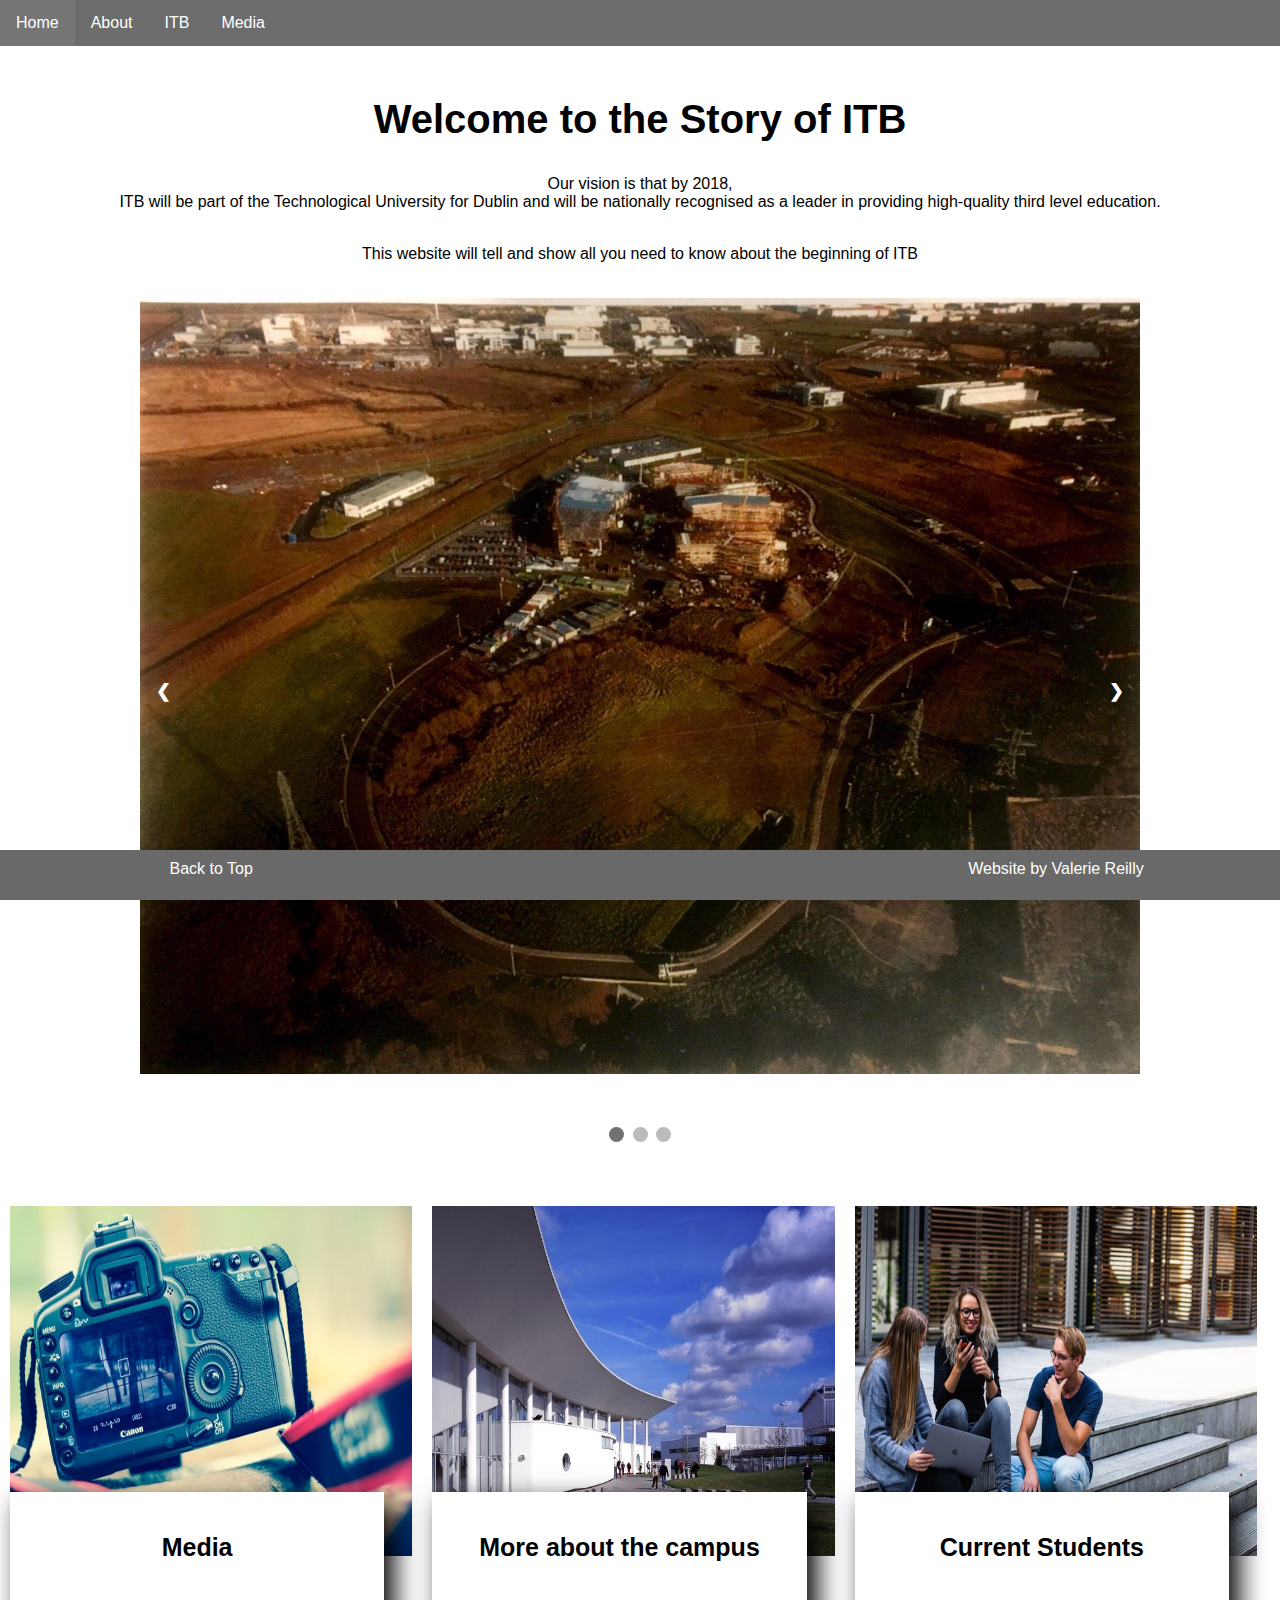
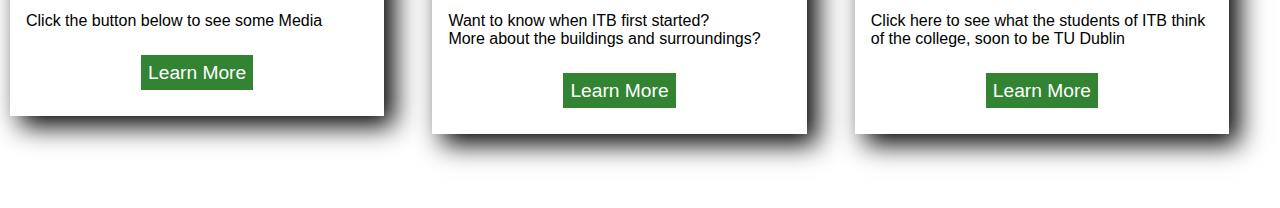
<file: DreamWeaver Website/index.html>
<!doctype html>
<html>
	<!-- how to comment -->
<head>
<meta charset="UTF-8">
	<meta name="viewport" content="width=device-width, initial-scale=1">
<title>ITB</title>
<style type="text/css">
@import url("css/style.css");
</style>
</head>
	
<body>
<header id ="top">
    <div class="navbar">
		
	<a href="index.html">Home</a>
	
<div class="dropdown">
    <button class="dropbtn">About 
    <i class="fa fa-caret-down"></i>
    </button>
	<div class="dropdown-content">
     <a href="ecology.html">Ecology</a>
     <a href="biodiversity.html">Biodiversity</a>
     <a href="location.html">Location</a>
   </div>
	</div> 
	
	<div class="dropdown">
    <button class="dropbtn">ITB 
    <i class="fa fa-caret-down"></i>
    </button>
	<div class="dropdown-content">
     <a href="students.html">Current Students</a>
     <a href="what.html">What is ITB?</a>
     <a href="information.html">History of ITB</a> 
	</div> 
	</div> 
<div class="dropdown">
    <button class="dropbtn"> Media
    <i class="fa fa-caret-down"></i>
    </button>
	<div class="dropdown-content">
     <a href="gallery.html">Gallery </a>
     <a href="experiances.html">Experiances</a>
     <a href="#">Video </a>
   </div>
	</div> 
</div> 
<br>
	<h2>Welcome to the Story of ITB </h2>
</header>
	<center> 
	<p> Our vision is that by 2018, <br> ITB will be part of the Technological University for Dublin and will be nationally recognised as a leader in providing high-quality third level education.</p> <br> This website will tell and show all you need to know about the beginning of ITB</center> 
	
	

	<div id="container"> 


	<div class="slideshow-container">

<div class="mySlides fade">
   <img src="images/file2.jpeg"  style="width:100%" height="100%">
</div>

<div class="mySlides fade">
  <img src="images/campus copy.jpg" style="width:100%" height="100%">
</div>

<div class="mySlides fade">
	<img src="images/itb-sign.jpg" style="width: 100%" height="100%"> 
</div>

<a class="prev" onclick="plusSlides(-1)">&#10094;</a>
<a class="next" onclick="plusSlides(1)">&#10095;</a>

</div>
<br>

<div style="text-align:center">
  <span class="dot" onclick="currentSlide(1)"></span> 
  <span class="dot" onclick="currentSlide(2)"></span> 
  <span class="dot" onclick="currentSlide(3)"></span> 
</div>

<script>
var slideIndex = 1;
showSlides(slideIndex);

function plusSlides(n) {
  showSlides(slideIndex += n);
}

function currentSlide(n) {
  showSlides(slideIndex = n);
}

function showSlides(n) {
  var i;
  var slides = document.getElementsByClassName("mySlides");
  var dots = document.getElementsByClassName("dot");
  if (n > slides.length) {slideIndex = 1}    
  if (n < 1) {slideIndex = slides.length}
  for (i = 0; i < slides.length; i++) {
      slides[i].style.display = "none";  
  }
  for (i = 0; i < dots.length; i++) {
      dots[i].className = dots[i].className.replace(" active", "");
  }
  slides[slideIndex-1].style.display = "block";  
  dots[slideIndex-1].className += " active";
}
</script>
  <br> 
  <div class = "row">
    <div class = "column">
      <div class="box-container">
          <img src="images/media.jpeg" alt="media">
          <div class="text-container">
            <h3>Media</h3>
            <p> Click the button below to see some Media</p>
              <div class="button-container">
                  <a class="button" href="information.html">Learn More</a>
                </div>
          </div>
      </div>
      </div>
      <div class = "column">
        <div class="box-container">
            <img src="images/campus.jpg" alt="itb-campus">
            <div class="text-container">
                <h3>More about the campus</h3>
                <p>Want to know when ITB first started? <br> More about the buildings and surroundings?  </p>
                <div class="button-container">
                    <a class="button" href="information.html">Learn More</a>
                  </div>
            </div>
        </div>
        </div>
        <div class = "column">
          <div class="box-container">
              <img src="images/students.jpeg" alt="student-reviews">
              <div class="text-container">
                  <h3> Current Students </h3>
                  <p>Click here to see what the students of ITB think of the college, soon to be TU Dublin</p>
                  <div class="button-container">
                      <a class="button" href="students.html">Learn More</a>
                    </div>
              </div>
             
          </div>
        </div>
        </div>
  
    </div>
<footer>
  <div class ="row">
    <div class = "column">
  <a href = "#top">Back to Top</a>
  </div>
  <div class = "column"></div>
  <div class = "column">Website by Valerie Reilly</div>
  </div>
</footer> 
</body>
</html>
</file>
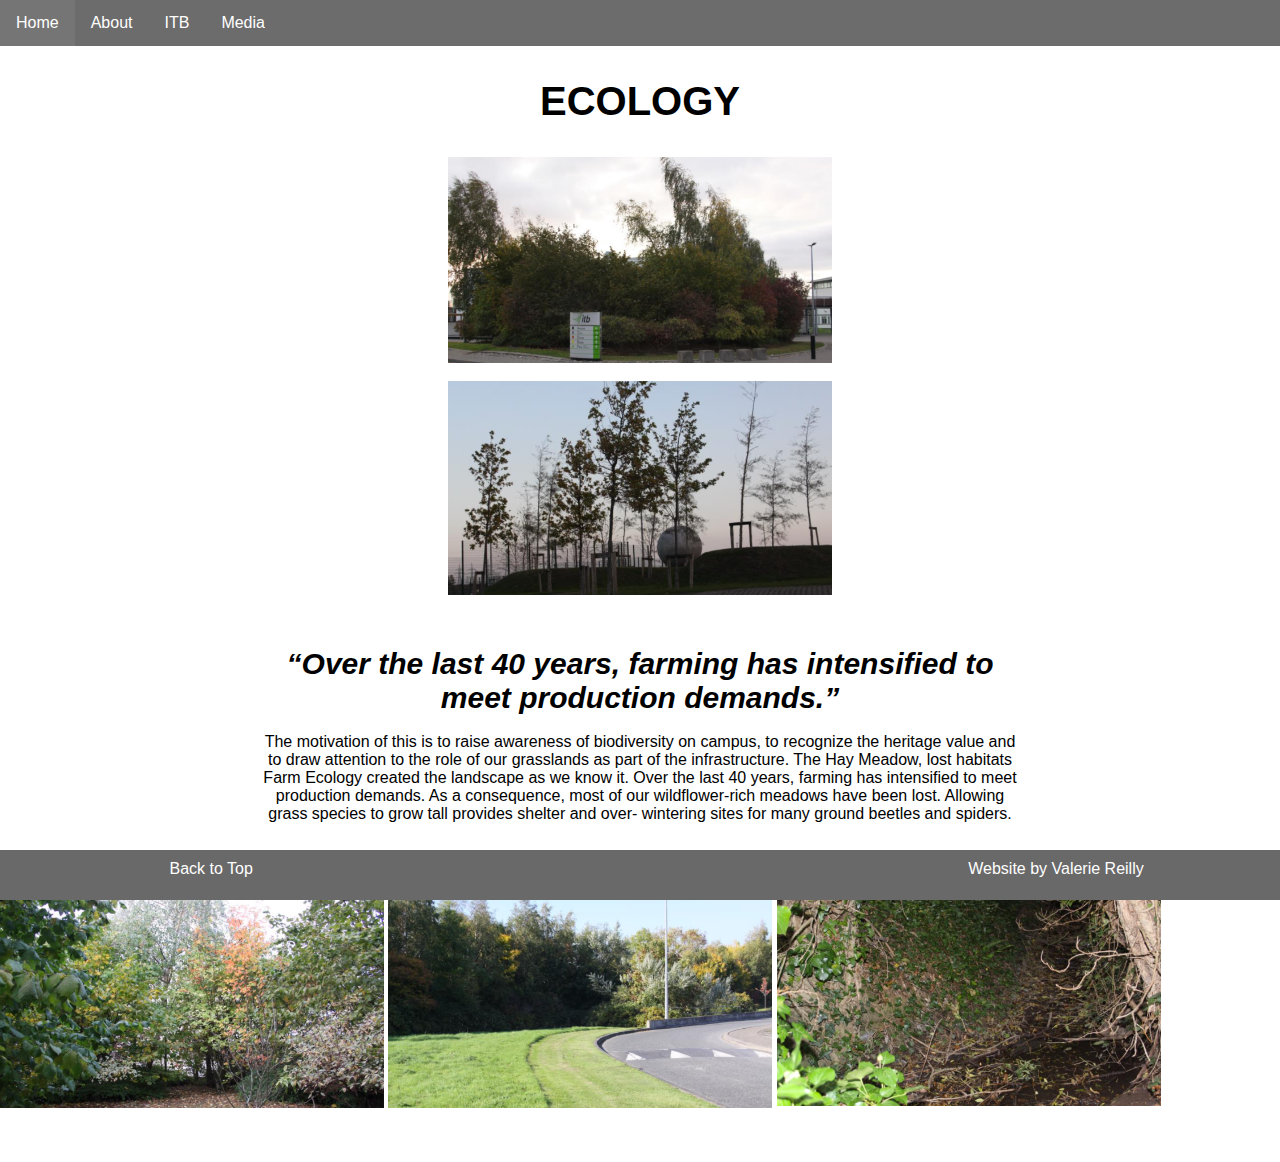
<file: DreamWeaver Website/ecology.html>
<!doctype html>
<html>
	<!-- how to comment -->
<head>
<meta charset="UTF-8">
	<meta name="viewport" content="width=device-width, initial-scale=1">
<title>ITB</title>
<link href="css/style.css" rel="stylesheet" type="text/css">
</head>
	
<body>
<header id ="top">
        <div class="navbar">
          
            <a href="index.html">Home</a>
          <div class="dropdown">
              <button class="dropbtn">About 
              <i class="fa fa-caret-down"></i>
              </button>
            <div class="dropdown-content">
               <a href="ecology.html">Ecology</a>
               <a href="biodiversity.html">Biodiversity</a>
               <a href="location.html">Location</a>
             </div>
            </div> 
            
            <div class="dropdown">
              <button class="dropbtn">ITB 
              <i class="fa fa-caret-down"></i>
              </button>
            <div class="dropdown-content">
               <a href="students.html">Current Students</a>
               <a href="what.html">What is ITB?</a>
               <a href="information.html">History of ITB</a> 
            </div> 
            </div> 
            <div class="dropdown">
                <button class="dropbtn"> Media
                <i class="fa fa-caret-down"></i>
                </button>
              <div class="dropdown-content">
                 <a href="gallery.html">Gallery </a>
               </div>
              </div> 
          </div>
        
    </header>
        <h2>ECOLOGY</h2>
		  <center>
            <div> <img class = "medium-img" src = "images/Screen Shot 2018-12-13 at 10.29.14.png" style="width:30%;" ></div> <br> 
			  <img class = "medium-img" src = "images/Screen Shot 2018-12-13 at 10.32.17.png"  style="width:30%;" >
          </center> 
       
<p class = "text-column">
            <br><br>
            <q>Over the last 40 years, farming has intensified to meet production demands.</q>
            <br><br>
The motivation of this is to raise awareness of biodiversity on campus, to recognize the heritage value and to draw attention to the role of our grasslands as part of the infrastructure.  
The Hay Meadow, lost habitats
Farm Ecology created the landscape as we know it. Over the last 40 years, farming has intensified to meet production demands. As a consequence, most of our wildflower-rich meadows have been lost. Allowing grass species to grow tall provides shelter and over- wintering sites for many ground beetles and spiders. </p> 
       <img class = "medium-img" src = "images/Screen Shot 2018-12-13 at 10.32.31.png"  style="width:30%;" > 
	<img class = "medium-img" src = "images/Screen Shot 2018-12-13 at 10.32.22.png"  style="width:30%;" >
	<img class = "medium-img" src = "images/Screen Shot 2018-12-13 at 10.37.31.png"  style="width:30%;" > 
	<br> <br> <br> <br> 
<footer>
    <div class ="row">
    <div class = "column">
        <a href = "#top">Back to Top</a>
    </div>
    <div class = "column"></div>
    <div class = "column">Website by Valerie Reilly</div>
    </div>
</footer>
</html> 
</body>
</file>
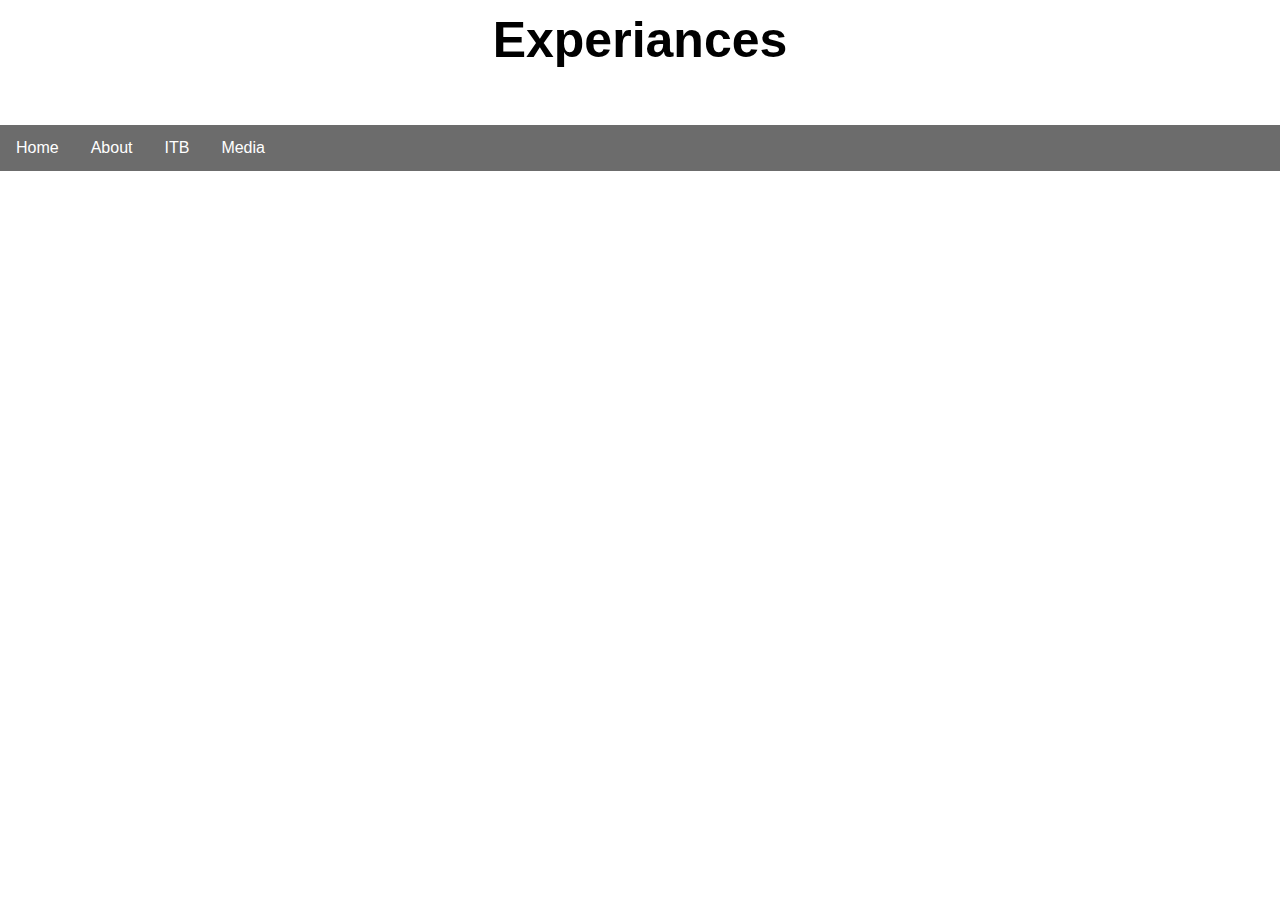
<file: DreamWeaver Website/experiances.html>
<!doctype html>
<html>
	<!-- how to comment -->
<head>
<meta charset="UTF-8">
	<meta name="viewport" content="width=device-width, initial-scale=1">
<title>ITB</title>
<style type="text/css">
@import url("css/style.css");
</style>
<link href="css/style.css" rel="stylesheet" type="text/css">
</head>
	
<body>
<header> 
	<center> <h1> Experiances </h1> </center>
</header>
	
<div id="container"> 

<div class="navbar">
		
	<a href="index.html">Home</a>
	
<div class="dropdown">
    <button class="dropbtn">About 
    <i class="fa fa-caret-down"></i>
    </button>
	<div class="dropdown-content">
     <a href="ecology.html">Ecology</a>
     <a href="biodiversity.html">Biodiversity</a>
     <a href="location.html">Location</a>
   </div>
	</div> 
	
	<div class="dropdown">
    <button class="dropbtn">ITB 
    <i class="fa fa-caret-down"></i>
    </button>
	<div class="dropdown-content">
     <a href="students.html">Current Students</a>
     <a href="what.html">What is ITB?</a>
     <a href="information.html">Information Development</a> 
	</div> 
	</div> 
<div class="dropdown">
    <button class="dropbtn"> Media
    <i class="fa fa-caret-down"></i>
    </button>
	<div class="dropdown-content">
     <a href="gallery.html">Gallery </a>
     <a href="experiances.html">Experiances</a>
     <a href="#">Video </a>
   </div>
	</div> 
</div>
</file>
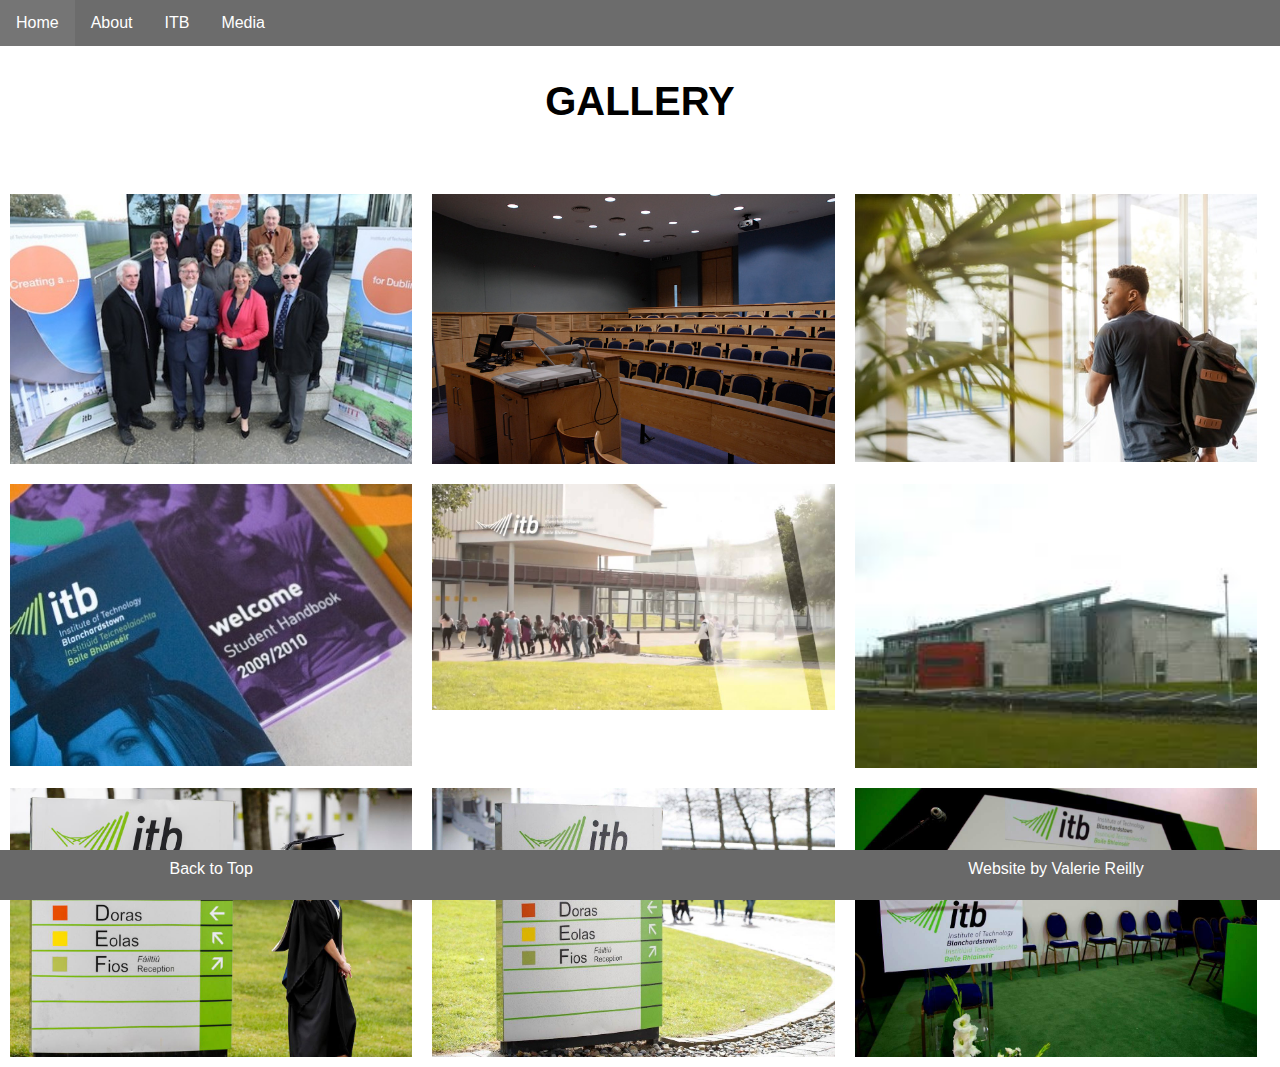
<file: DreamWeaver Website/gallery.html>
<!doctype html>
<html>
	<!-- how to comment -->
<head>
<meta charset="UTF-8">
	<meta name="viewport" content="width=device-width, initial-scale=1">
<title>ITB</title>
<style type="text/css">
@import url("css/style.css");
</style>
<link href="css/style.css" rel="stylesheet" type="text/css">
</head>
	
<body>
        <header id ="top">
                <div class="navbar">
        
                    <a href="index.html">Home</a>
                  <div class="dropdown">
                      <button class="dropbtn">About 
                      <i class="fa fa-caret-down"></i>
                      </button>
                    <div class="dropdown-content">
                       <a href="ecology.html">Ecology</a>
                       <a href="biodiversity.html">Biodiversity</a>
                       <a href="location.html">Location</a>
                     </div>
                    </div> 
                    
                    <div class="dropdown">
                      <button class="dropbtn">ITB 
                      <i class="fa fa-caret-down"></i>
                      </button>
                    <div class="dropdown-content">
                       <a href="students.html">Current Students</a>
                       <a href="what.html">What is ITB?</a>
                       <a href="information.html">History of ITB</a> 
                    </div> 
                    </div> 
                    <div class="dropdown">
                        <button class="dropbtn"> Media
                        <i class="fa fa-caret-down"></i>
                        </button>
                      <div class="dropdown-content">
                         <a href="gallery.html">Gallery </a>
                       </div>
                      </div> 
                  </div>
              <div class = "background-image">
                <h2>GALLERY</h2> 
              <div>
            </header>
<div class = "row gallery-section">
<div class="column">
        <a target="_blank" href="images/tudublin.jpg">
          <img class ="gallery-img" src="images/tudublin.jpg" alt="itb" width="600" height="400">
        </a>
      </div>
      
      <div class="column gallery">
        <a target="_blank" href="images/lecture-hall.jpg">
          <img class ="gallery-img" src="images/lecture-hall.jpg" alt="lecture-hall" width="600" height="400">
        </a>
      </div>

      <div class="column gallery">
        <a target="_blank" href="images/college.jpg">
          <img class ="gallery-img" src="images/college.jpeg" alt="college" width="600" height="400">
        </a>
      </div>
</div>
<div class = "row">
    <div class="column">
        <a target="_blank" href="images/itb-handbook.jpg">
            <img class ="gallery-img" src="images/itb-handbook.jpg" alt="itb-handbook" width="600" height="400">
        </a>
    </div>
              
    <div class="column gallery">
        <a target="_blank" href="images/itb-night.jpg">
            <img class ="gallery-img" src="images/campus copy.jpg" alt="itb-night-time" width="600" height="400">
        </a>
    </div>
        
<div class="column gallery">
    <a target="_blank" href="images/itb-campus-2.jpg">
        <img class ="gallery-img" src="images/itb-campus-2.jpg" alt="itb-campus" width="600" height="400">
    </a>
    </div>
</div>
<div class = "row">
    <div class="column">
        <a target="_blank" href="images/graduation.jpg">
            <img class ="gallery-img" src="images/graduation.jpg" alt="graduation" width="600" height="400">
        </a>
    </div>
                  
    <div class="column gallery">
        <a target="_blank" href="images/itb-sign.jpg">
            <img class ="gallery-img" src="images/itb-sign.jpg" alt="itb-sign" width="600" height="400">
        </a>
    </div>
            
    <div class="column gallery">
        <a target="_blank" href="images/itb-grad.jpg">
            <img class ="gallery-img" src="images/itb-grad.jpg" alt="itb-grad" width="600" height="400">
        </a>
        </div>
    </div>

    <footer>
            <div class ="row">
            <div class = "column">
                <a href = "#top">Back to Top</a>
            </div>
            <div class = "column"></div>
            <div class = "column">Website by Valerie Reilly</div>
            </div>
        </footer>
        </body>
</file>
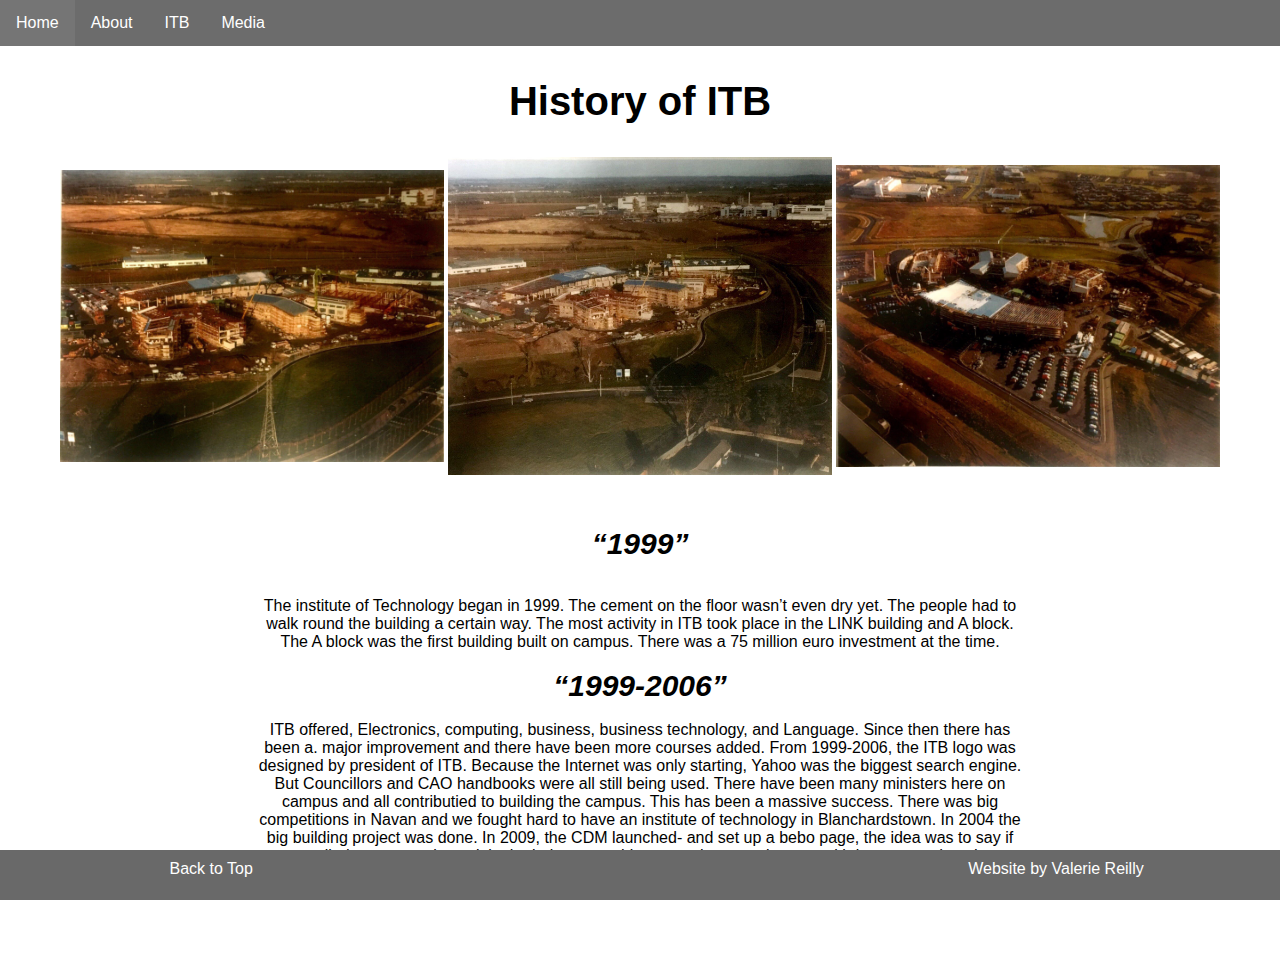
<file: DreamWeaver Website/information.html>
<!doctype html>
<html>
	<!-- how to comment -->
<head>
<meta charset="UTF-8">
	<meta name="viewport" content="width=device-width, initial-scale=1">
<title>ITB</title>
<link href="css/style.css" rel="stylesheet" type="text/css">
</head>
	
<body>
        <header id ="top">
                <div class="navbar">
                    <a href="index.html">Home</a>
                  <div class="dropdown">
                      <button class="dropbtn">About 
                      <i class="fa fa-caret-down"></i>
                      </button>
                    <div class="dropdown-content">
                       <a href="ecology.html">Ecology</a>
                       <a href="biodiversity.html">Biodiversity</a>
                       <a href="location.html">Location</a>
                     </div>
                    </div> 
                    
                    <div class="dropdown">
                      <button class="dropbtn">ITB 
                      <i class="fa fa-caret-down"></i>
                      </button>
                    <div class="dropdown-content">
                       <a href="students.html">Current Students</a>
                       <a href="what.html">What is ITB?</a>
                       <a href="information.html">History of ITB </a> 
                    </div> 
                    </div> 
                    <div class="dropdown">
                        <button class="dropbtn"> Media
                        <i class="fa fa-caret-down"></i>
                        </button>
                      <div class="dropdown-content">
                         <a href="gallery.html">Gallery </a>
                       </div>
                      </div> 
                  </div>
              
            </header>
                <h2>History of ITB </h2>
				  
               <center> <img class = "medium-img" src = "images/file5.jpeg"  style="width:30%;" >
				   <img class = "medium-img" src = "images/file4.jpeg"  style="width:30%;" >
				  <img class = "medium-img" src = "images/file1.jpeg"  style="width:30%;" >
				  </center> 
               
                <p class = "text-column">
                    <br><br>
                    <q>1999</q>
                    <br><br>
                    <br> 
                    The institute of Technology began in 1999.  The cement on the floor wasn’t even dry yet. The people had to walk round the building a certain way. The most activity in ITB took place in the LINK building and A block. The A block was the first building built on campus. There was a 75 million euro investment at the time. 
			<br><br>
                    <q>1999-2006</q>
                    <br><br>
                   ITB offered, Electronics, computing, business, business technology, and Language. Since then there has been a. major improvement and there have been more courses added.
					From 1999-2006, the ITB logo was designed by president of ITB. 
                   Because the Internet was only starting, Yahoo was the biggest search engine. But Councillors and CAO handbooks were all still being used. There have been many ministers here on campus and all contributied to building the campus. This has been a massive success. 

There was big competitions in Navan and we fought hard to have an institute of technology in Blanchardstown. 
In 2004 the big building project was done. In 2009, the CDM launched- and set up a bebo page, the idea was to say if you applied to course please join the bebo page, this was a chance to interact with lectures and students. Since then information communicating through channels eg: snapchat, Instagram, twitter and facebook, Social Media have been used. 

                </p>
                
        <footer>
            <div class ="row">
            <div class = "column">
                <a href = "#top">Back to Top</a>
            </div>
            <div class = "column"></div>
            <div class = "column">Website by Valerie Reilly</div>
            </div>
        </footer>
        </body>
</file>
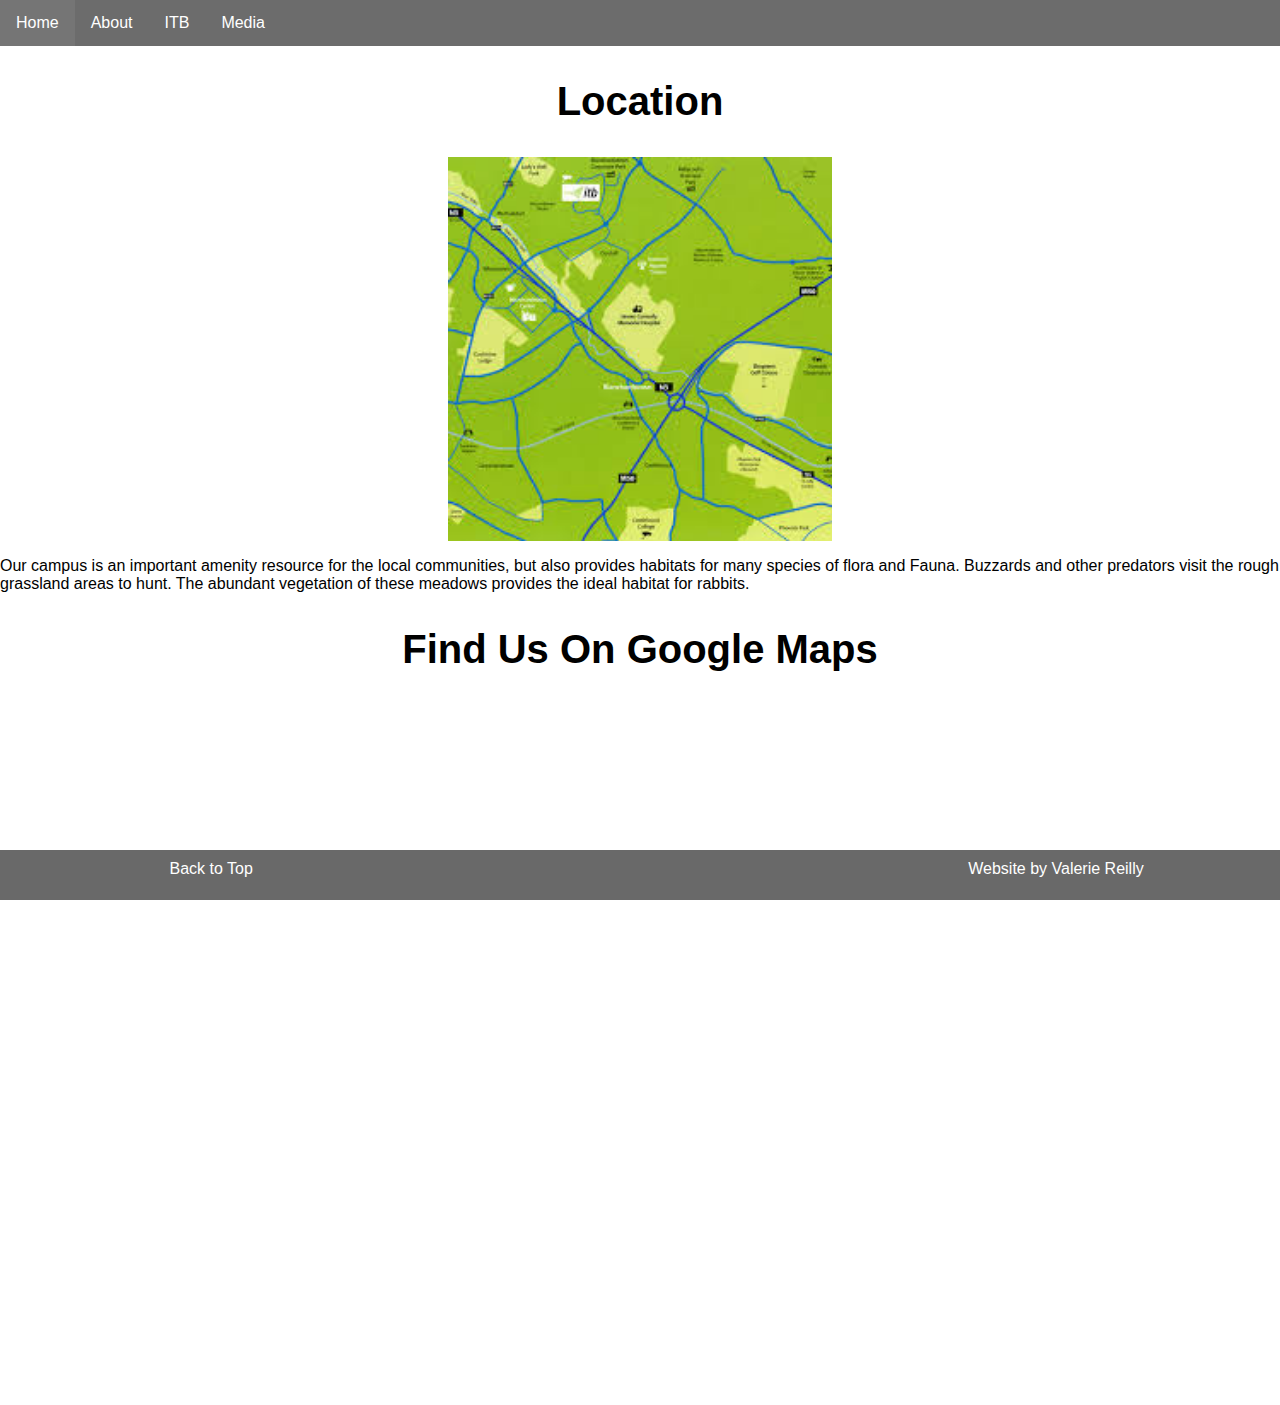
<file: DreamWeaver Website/location.html>
<!doctype html>
<html>
	<!-- how to comment -->
<head>
<meta charset="UTF-8">
	<meta name="viewport" content="width=device-width, initial-scale=1">
<title>ITB</title>
<link href="css/style.css" rel="stylesheet" type="text/css">
</head>
<body>
        <header id ="top">
                <div class="navbar">
                  
                    <a href="index.html">Home</a>
                  <div class="dropdown">
                      <button class="dropbtn">About 
                      <i class="fa fa-caret-down"></i>
                      </button>
                    <div class="dropdown-content">
                       <a href="ecology.html">Ecology</a>
                       <a href="biodiversity.html">Biodiversity</a>
                       <a href="location.html">Location</a>
                     </div>
                    </div> 
                    
                    <div class="dropdown">
                      <button class="dropbtn">ITB 
                      <i class="fa fa-caret-down"></i>
                      </button>
                    <div class="dropdown-content">
                       <a href="students.html">Current Students</a>
                       <a href="what.html">What is ITB?</a>
                       <a href="information.html">History of ITB</a> 
                    </div> 
                    </div> 
                    <div class="dropdown">
                        <button class="dropbtn"> Media
                        <i class="fa fa-caret-down"></i>
                        </button>
                      <div class="dropdown-content">
                         <a href="gallery.html">Gallery </a>
                       </div>
                      </div> 
			</div>
                <h2>Location</h2> 
            </header>
				  <center>  <img class = "medium-img" src = "images/itb-location.jpg"  style="width:30%;" > </center>
				  <p>  Our campus is an important amenity resource for the local communities, but also provides habitats for many species of flora and Fauna. Buzzards and other predators visit the rough grassland areas to hunt. The abundant vegetation of these meadows provides the ideal habitat for rabbits. </p>
                <h2>Find Us On Google Maps</h2>




                <div class="mapouter"><div class="gmap_canvas"><iframe width="100%" height="700" id="gmap_canvas" src="https://maps.google.com/maps?q=ITB%20BLAN&t=&z=13&ie=UTF8&iwloc=&output=embed" frameborder="0" scrolling="no" marginheight="0" marginwidth="0"></iframe><a href="https://www.pureblack.de/webdesign-muenster/"></a></div><style>.mapouter{text-align:right;height:700px;width:100%;}.gmap_canvas {overflow:hidden;background:none!important;height:700px;width:100%;}</style></div>
            <!--GOOGLE MAPS HERE-->







        <footer>
            <div class ="row">
            <div class = "column">
                <a href = "#top">Back to Top</a>
            </div>
            <div class = "column"></div>
            <div class = "column">Website by Valerie Reilly</div>
            </div>
        </footer>
        </body>
</file>
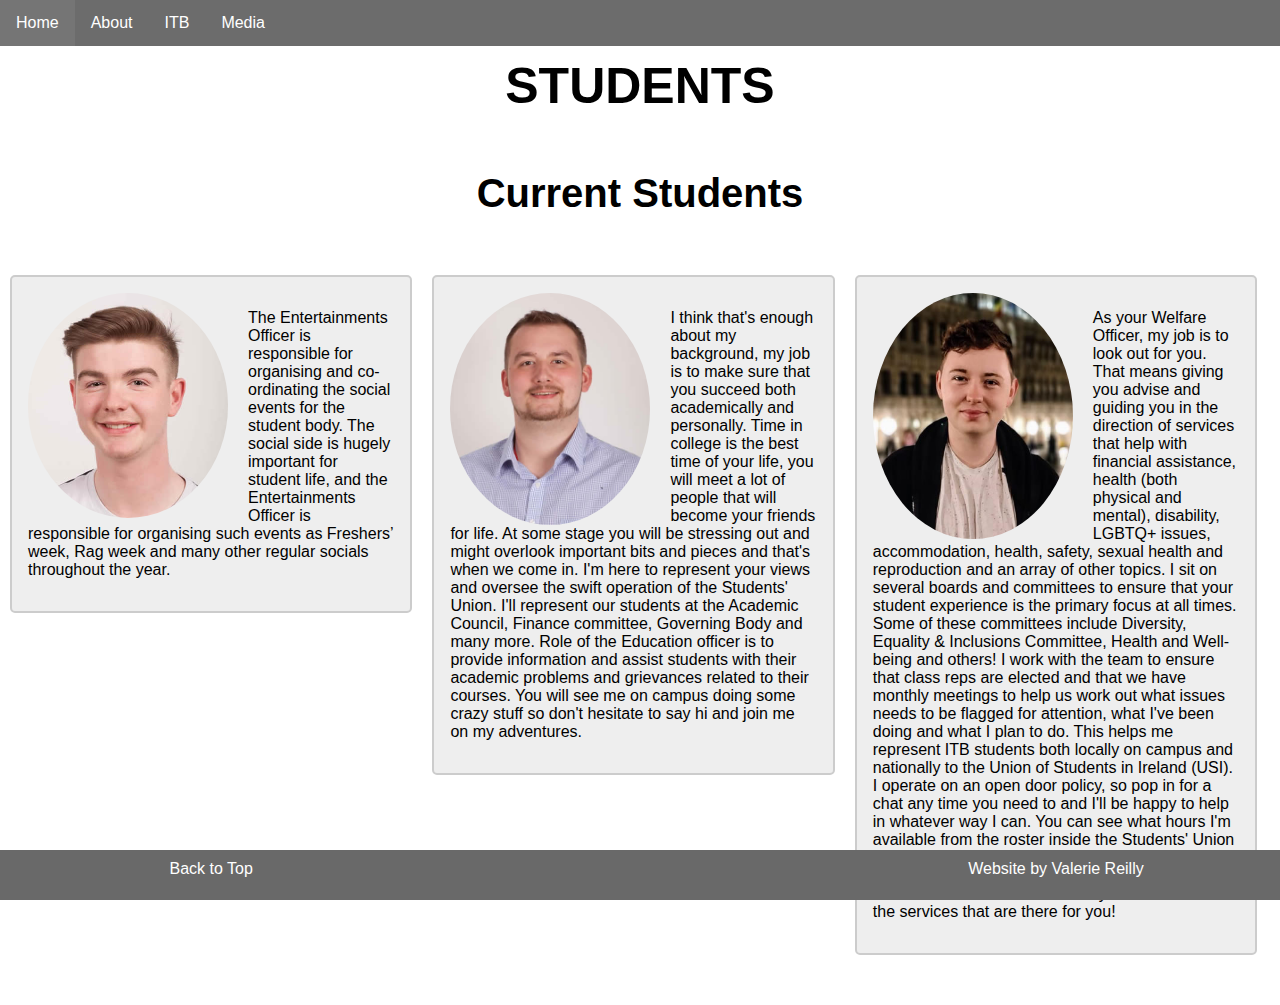
<file: DreamWeaver Website/students.html>
<!doctype html>
<html>
	<!-- how to comment -->
<head>
<meta charset="UTF-8">
	<meta name="viewport" content="width=device-width, initial-scale=1">
<title>ITB</title>
<link href="css/style.css" rel="stylesheet" type="text/css">
</head>
	
<body>
    <body>
<header id ="top">
<div class="navbar">
        <a href="index.html">Home</a>
        <div class="dropdown">
            <button class="dropbtn">About 
            <i class="fa fa-caret-down"></i>
            </button>
        <div class="dropdown-content">
            <a href="ecology.html">Ecology</a>
            <a href="biodiversity.html">Biodiversity</a>
            <a href="location.html">Location</a>
            </div>
        </div> 
        
        <div class="dropdown">
            <button class="dropbtn">ITB 
            <i class="fa fa-caret-down"></i>
            </button>
        <div class="dropdown-content">
            <a href="students.html">Current Students</a>
            <a href="what.html">What is ITB?</a>
            <a href="information.html">History of ITB</a> 
        </div> 
        </div> 
        <div class="dropdown">
            <button class="dropbtn"> Media
            <i class="fa fa-caret-down"></i>
            </button>
            <div class="dropdown-content">
                <a href="gallery.html">Gallery </a>
            </div>
            </div> 
	</div>
        <h1>STUDENTS</h1> 
       
    </header>
    <h2>Current Students</h2>
        <div class = "column">
            <div class="testomonial-container">
                <img src="images/MarkDoyleStudentUnion_001.jpg" alt="student-picture" style="width:200px">
                <p>The Entertainments Officer is responsible for organising and co-ordinating the social events for the student body.

The social side is hugely important for student life, and the Entertainments Officer is responsible for organising such events as Freshers’ week, Rag week and many other regular socials throughout the year.</p>
            </div>
        </div>
        <div class = "column">
            <div class="testomonial-container">
                <img src="images/Kris_Sulkowski_000.jpg" alt="student-picture" style="width:200px">
                <p>I think that's enough about my background, my job is to make sure that you succeed both academically and personally. Time in college is the best time of your life, you will meet a lot of people that will become your friends for life. At some stage you will be stressing out and might overlook important bits and pieces and that's when we come in.

I'm here to represent your views and oversee the swift operation of the Students' Union. I'll represent our students at the Academic Council, Finance committee, Governing Body and many more. Role of the Education officer is to provide information and assist students with their academic problems and grievances related to their courses. 

You will see me on campus doing some crazy stuff so don't hesitate to say hi and join me on my adventures.</p>
            </div>
        </div>
        <div class = "column">   
         <div class="testomonial-container">
                <img src="images/Luke_Daly_000.jpg" alt="student-picture" style="width:200px">
                <p>As your Welfare Officer, my job is to look out for you. That means giving you advise and guiding you in the direction of services that help with financial assistance, health (both physical and mental), disability, LGBTQ+ issues, accommodation, health, safety, sexual health and reproduction and an array of other topics.

I sit on several boards and committees to ensure that your student experience is the primary focus at all times. Some of these committees include Diversity, Equality & Inclusions Committee, Health and Well-being and others!

I work with the team to ensure that class reps are elected and that we have monthly meetings to help us work out what issues needs to be flagged for attention, what I've been doing and what I plan to do. This helps me represent ITB students both locally on campus and nationally to the Union of Students in Ireland (USI).

I operate on an open door policy, so pop in for a chat any time you need to and I'll be happy to help in whatever way I can. You can see what hours I'm available from the roster inside the Students' Union office!

Finally, my advice to those who are new coming into ITB, is to join a society or club, get involved with events across the year and avail of all the services that are there for you!
<p/>
        </div>  
    </div>
 <footer>
            <div class ="row">
            <div class = "column">
                <a href = "#top">Back to Top</a>
            </div>
            <div class = "column"></div>
            <div class = "column">Website by Valerie Reilly</div>
            </div>
        </footer>
	</body>
</file>
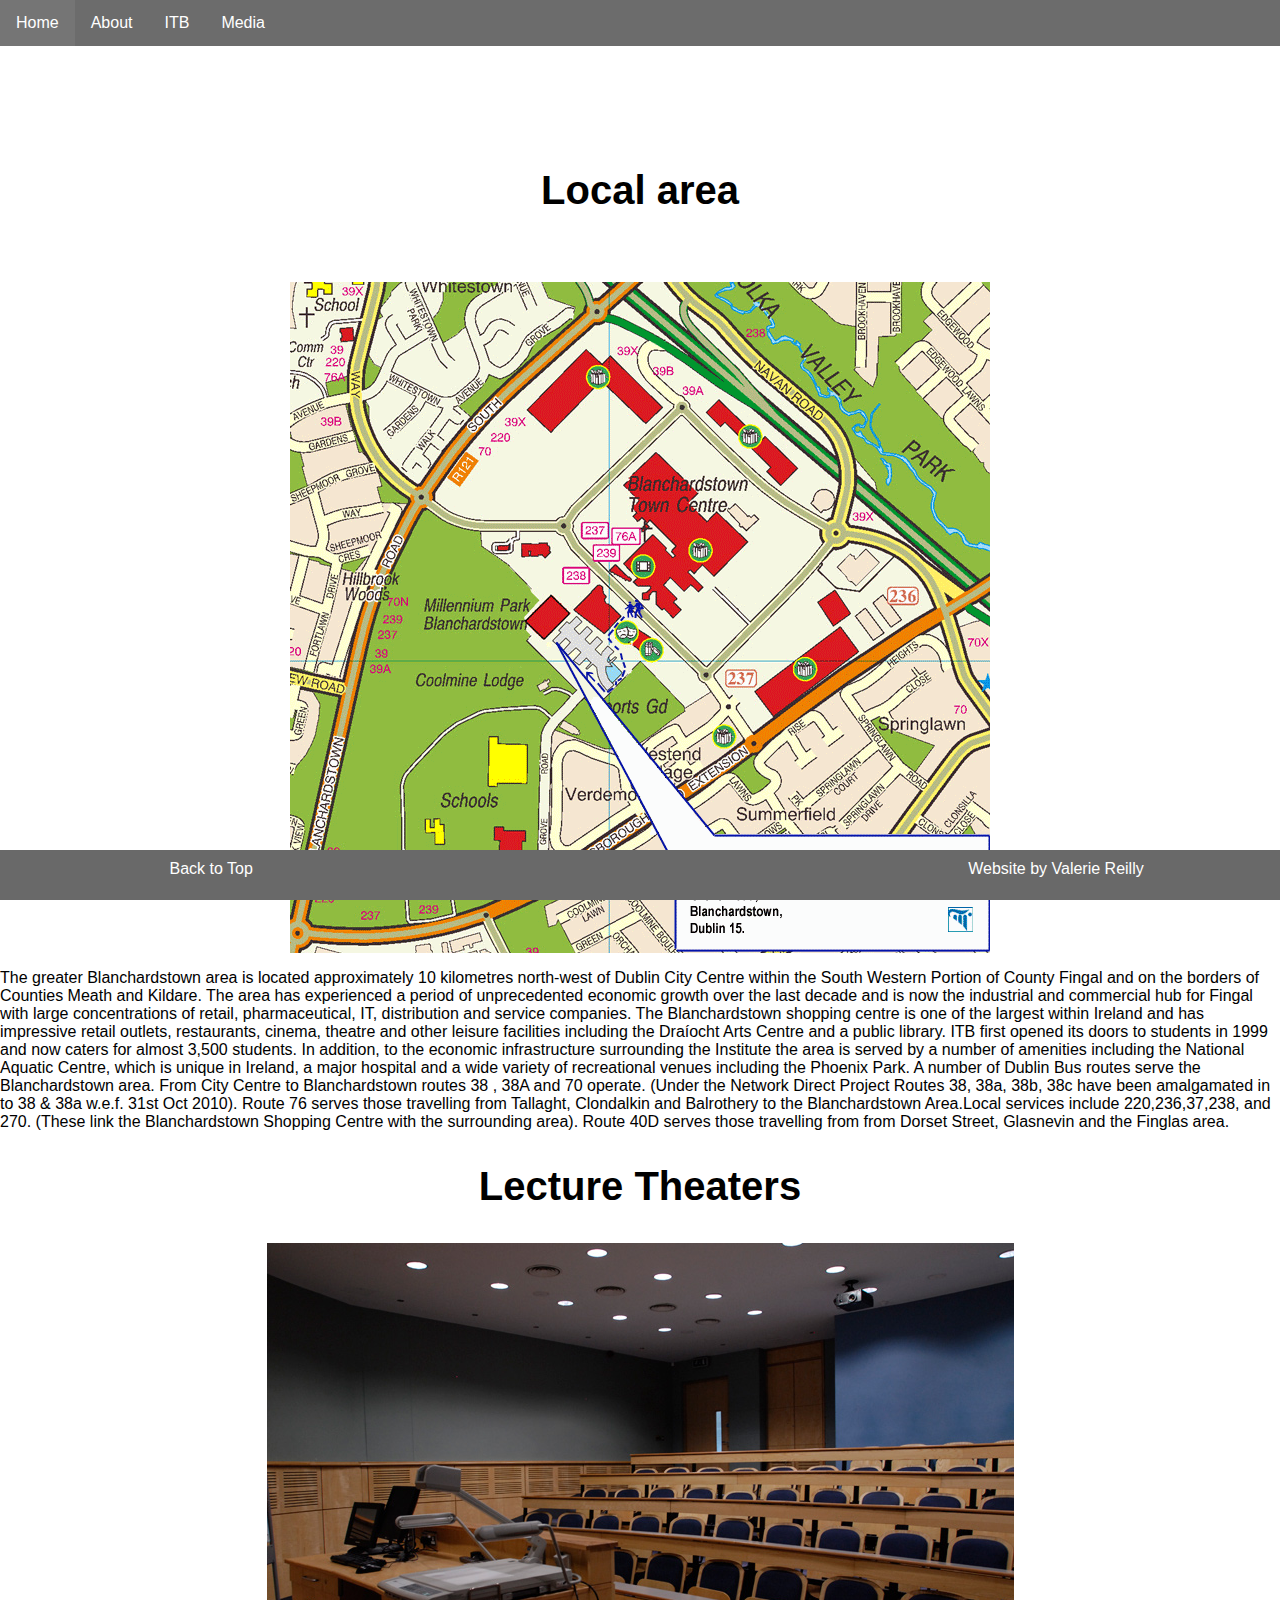
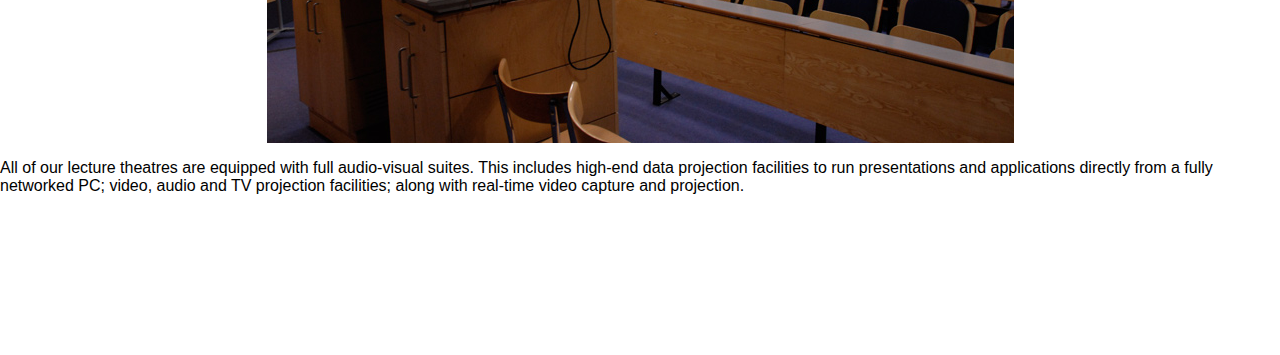
<file: DreamWeaver Website/what.html>
<!DOCTYPE html>
<html>
  <!-- how to comment -->
  <head>
    <meta charset="UTF-8" />
    <meta name="viewport" content="width=device-width, initial-scale=1" />
    <title>ITB</title>
    <style type="text/css">
      @import url("css/style.css");
    </style>
  </head>

  <body>
        <header id ="top">
                <div class="navbar">
                  
                    <a href="index.html">Home</a>
                  <div class="dropdown">
                      <button class="dropbtn">About 
                      <i class="fa fa-caret-down"></i>
                      </button>
                    <div class="dropdown-content">
                       <a href="ecology.html">Ecology</a>
                       <a href="biodiversity.html">Biodiversity</a>
                       <a href="location.html">Location</a>
                     </div>
                    </div> 
                    
                    <div class="dropdown">
                      <button class="dropbtn">ITB 
                      <i class="fa fa-caret-down"></i>
                      </button>
                    <div class="dropdown-content">
                       <a href="students.html">Current Students</a>
                       <a href="what.html">What is ITB?</a>
                       <a href="information.html">History of ITB</a> 
                    </div> 
                    </div> 
                    <div class="dropdown">
                        <button class="dropbtn"> Media
                        <i class="fa fa-caret-down"></i>
                        </button>
                      <div class="dropdown-content">
                         <a href="gallery.html">Gallery </a>
                       </div>
                      </div> 
                  </div>
              <div class = "background-image">
              <div>
            </header>
                <p class = "text-column">
                    <br><br>
                    <h2> Local area </h2>
                    <br><br>
                   <center>  <img src="images/Blanchardstown.gif" >  </center> 
                    <p> The greater Blanchardstown area is located approximately 10 kilometres north-west of Dublin City Centre within the South Western Portion of County Fingal and on the borders of Counties Meath and Kildare. The area has experienced a period of unprecedented economic growth over the last decade and is now the industrial and commercial hub for Fingal with large concentrations of retail, pharmaceutical, IT, distribution and service companies.

The Blanchardstown shopping centre is one of the largest within Ireland and has impressive retail outlets, restaurants, cinema, theatre and other leisure facilities including the Draíocht Arts Centre and a public library.

ITB first opened its doors to students in 1999 and now caters for almost 3,500 students. In addition, to the economic infrastructure surrounding the Institute the area is served by a number of amenities including the National Aquatic Centre, which is unique in Ireland, a major hospital and a wide variety of recreational venues including the Phoenix Park.

 

A number of Dublin Bus routes serve the Blanchardstown area. From City Centre to Blanchardstown routes 38 , 38A and 70 operate. (Under the Network Direct Project Routes 38, 38a, 38b, 38c have been amalgamated in to 38 & 38a w.e.f. 31st Oct 2010). Route 76 serves those travelling from Tallaght, Clondalkin and Balrothery to the Blanchardstown Area.Local services include 220,236,37,238, and 270. (These link the Blanchardstown Shopping Centre with the surrounding area). Route 40D serves those travelling from from Dorset Street, Glasnevin and the Finglas area. </p> 
                    <h2> Lecture Theaters </h2>
				  <center> <img src="images/lecture-hall.jpg" > </center> 
<p> All of our lecture theatres are equipped with full audio-visual suites. This includes high-end data projection facilities to run presentations and applications directly from a fully networked PC; video, audio and TV projection facilities; along with real-time video capture and projection. </p>            
        
				 <br> <br> <br> <br><br> <br><br> <br> <footer>
            <div class ="row">
            <div class = "column">
                <a href = "#top">Back to Top</a>
            </div>
            <div class = "column"></div>
            <div class = "column">Website by Valerie Reilly</div>
            </div>
        </footer>
        </body>
</html>
</file>
<file: DreamWeaver Website/css/style.css>
@charset "UTF-8";
/* CSS Document */
#container {
  background-color: #ffffff;
  width: 100%;
  height: auto;
}
/* Slideshow */
* {
  box-sizing: border-box;
}
body {
  font-family: Verdana, sans-serif;
  margin: 0;
}
header {
  marging-bottom: 15px;
}
h1 {
  font-size: 50px;
  color: black;;
  text-align: center;
  position: relative;
  top: 40%;
  transform: translateY(-40%);
}
h2 {
  font-size: 40px;
  text-align: center;
}
.text-column {
  margin-left: 20%;
  margin-bottom: 70px;
  width: 60%;
  text-align: center;
  font-size: 16px;
}
.logo {
  float: left;
  height: 20px;
  width: 20px;
}
.mySlides {
  display: none;
}
img {
  vertical-align: middle;
}

/* Slideshow container */
.slideshow-container {
  max-width: 1000px;
  position: relative;
  margin: 35px auto;
}

/* Next & previous buttons */
.prev,
.next {
  cursor: pointer;
  position: absolute;
  top: 50%;
  width: auto;
  padding: 16px;
  margin-top: -22px;
  color: white;
  font-weight: bold;
  font-size: 18px;
  transition: 0.6s ease;
  border-radius: 0 3px 3px 0;
  user-select: none;
}

/* Position the "next button" to the right */
.next {
  right: 0;
  border-radius: 3px 0 0 3px;
}

/* On hover, add a black background color with a little bit see-through */
.prev:hover,
.next:hover {
  background-color: rgba(0, 0, 0, 0.8);
}

/* Caption text */
.text {
  color: #f2f2f2;
  font-size: 15px;
  padding: 8px 12px;
  position: absolute;
  bottom: 8px;
  width: 100%;
  text-align: center;
}

/* Number text (1/3 etc) */
.numbertext {
  color: #f2f2f2;
  font-size: 12px;
  padding: 8px 12px;
  position: absolute;
  top: 0;
}

/* The dots/bullets/indicators */
.dot {
  cursor: pointer;
  height: 15px;
  width: 15px;
  margin: 0 2px;
  background-color: #bbb;
  border-radius: 50%;
  display: inline-block;
  transition: background-color 0.6s ease;
}

.active,
.dot:hover {
  background-color: #717171;
}

/* Fading animation */
.fade {
  -webkit-animation-name: fade;
  -webkit-animation-duration: 1.5s;
  animation-name: fade;
  animation-duration: 1.5s;
}

@-webkit-keyframes fade {
  from {
    opacity: 0.4;
  }
  to {
    opacity: 1;
  }
}

@keyframes fade {
  from {
    opacity: 0.4;
  }
  to {
    opacity: 1;
  }
}

/* On smaller screens, decrease text size */
@media only screen and (max-width: 300px) {
  .prev,
  .next,
  .text {
    font-size: 11px;
  }
}
/* Nav bar */
.navbar {
    overflow: hidden;
    background-color: #6C6C6C;
    font-family: Arial, Helvetica, sans-serif;
}

.navbar a {
    float: left;
    font-size: 16px;
    color: white;
    text-align: center;
    padding: 14px 16px;
    text-decoration: none;
}

.dropdown {
    float: left;
    overflow: hidden;
}

.dropdown .dropbtn {
    font-size: 16px;    
    border: none;
    outline: none;
    color: white;
    padding: 14px 16px;
    background-color: inherit;
    font-family: inherit;
    margin: 0;
}

.navbar a:hover, .dropdown:hover .dropbtn {
    background-color:rgba(117,117,117,1.00);
}

.dropdown-content {
    display: none;
    position: absolute;
    background-color: #f9f9f9;
    min-width: 160px;
    box-shadow: 0px 8px 16px 0px rgba(0,0,0,0.2);
    z-index: 1;
}

.dropdown-content a {
    float: none;
    color: black;
    padding: 12px 16px;
    text-decoration: none;
    display: block;
    text-align: left;
}

.dropdown-content a:hover {
    background-color: #ddd;
}

.dropdown:hover .dropdown-content { display: block;
} 
#tudub {
  padding: 10px;
  margin: auto;
  width: 100%;
  height: auto;
}

#logo {
  width: 200px;
  height: 100px;
  margin: auto;
}

#itbdub {
  width: 200px;
  height: 100px;
}
/* columns */
 {
  box-sizing: border-box;
}

/* Create three equal columns that floats next to each other */
.column {
  float: left;
  width: 33%;
  padding: 10px;
}

/* Clear floats after the columns */
.row:after {
  content: "";
  display: table;
  clear: both;
}

.container {
  position: relative;
  text-align: center;
  color: white;
}
.centered {
  position: absolute;
	color: white;
  	top: 50%;
  	left: 50%;
  	transform: translate(-50%, -50%) 

}
}
.medium-img {
  height: 400px;
  width: 50%;
  margin-left: 25%;
}
.box-container img {
  margin-top: 2em;
  height: 350px;
  width: 100%;
}
q {
  font-size: 30px;
  font-weight: 600;
  font-style: italic;
}
.text-container {
  position: relative;
  padding: 1em 1em;
  width: 93%;
  background-color: #ffffff;
  top: -4em;
  box-shadow: 10px 10px 25px #000000;
}

h3 {
  font-size: 25px;
  text-align: center;
  padding-bottom: 1em;
}
.button {
  color: #ffffff;
  background-color: #328332;
  border: 2px solid #328332;
  font-size: 1.2em;
  font-weight: 200;
  text-align: center;
  padding: 5px;
  text-decoration: none;
}

.button-container {
  text-align: center;
  margin: 2em 0 1em 0;
}

.button:hover {
  border: 2px solid #328332;
  background-color: transparent;
  color: #328332;
  text-decoration: none;
}
footer {
  content: "";
  height: 50px;
  background-color: #696969;
	color: #ffffff;
  text-align: center;
}
footer {
  color: #ffffff;
  text-align: center;
	position: fixed;
	bottom: 0;
	right: 0;
	left: 0; 
	
}
footer a {
  color: #ffffff;
  text-decoration: none;
  text-align: center;
}
.gallery-img {
  width: 100%;
  height: auto;
}
.gallery-section {
  margin-top: 60px;
}
.testomonial-container {
  border: 2px solid #ccc;
  background-color: #eee;
  border-radius: 5px;
  padding: 16px;
  margin: 16px 0 40px;
}

.testomonial-container::after {
  content: "";
  clear: both;
  display: table;
}

.testomonial-container img {
  float: left;
  margin-right: 20px;
  border-radius: 50%;
}

.testomonial-container span {
  font-size: 20px;
  margin-right: 15px;
}

@media (max-width: 500px) {
  .testomonial-container {
    text-align: center;
  }
  .testomonial-container img {
    margin: auto;
    float: none;
    display: block;
  }
.map-frame {
  width: 100%;
  height: 100%;
  position: relative;
}

.map-content {
  z-index: 10;
  position: absolute;
  top: 50px;
  left: 50px;
  width: 390px;
  background-color: black;
  color: #fff;
}

@font-face {
   font-family: myFirstFont;
   src: url(../Roboto/Roboto-Thin.ttf);
}
p{font-family: roboto-thin; }
</file>
